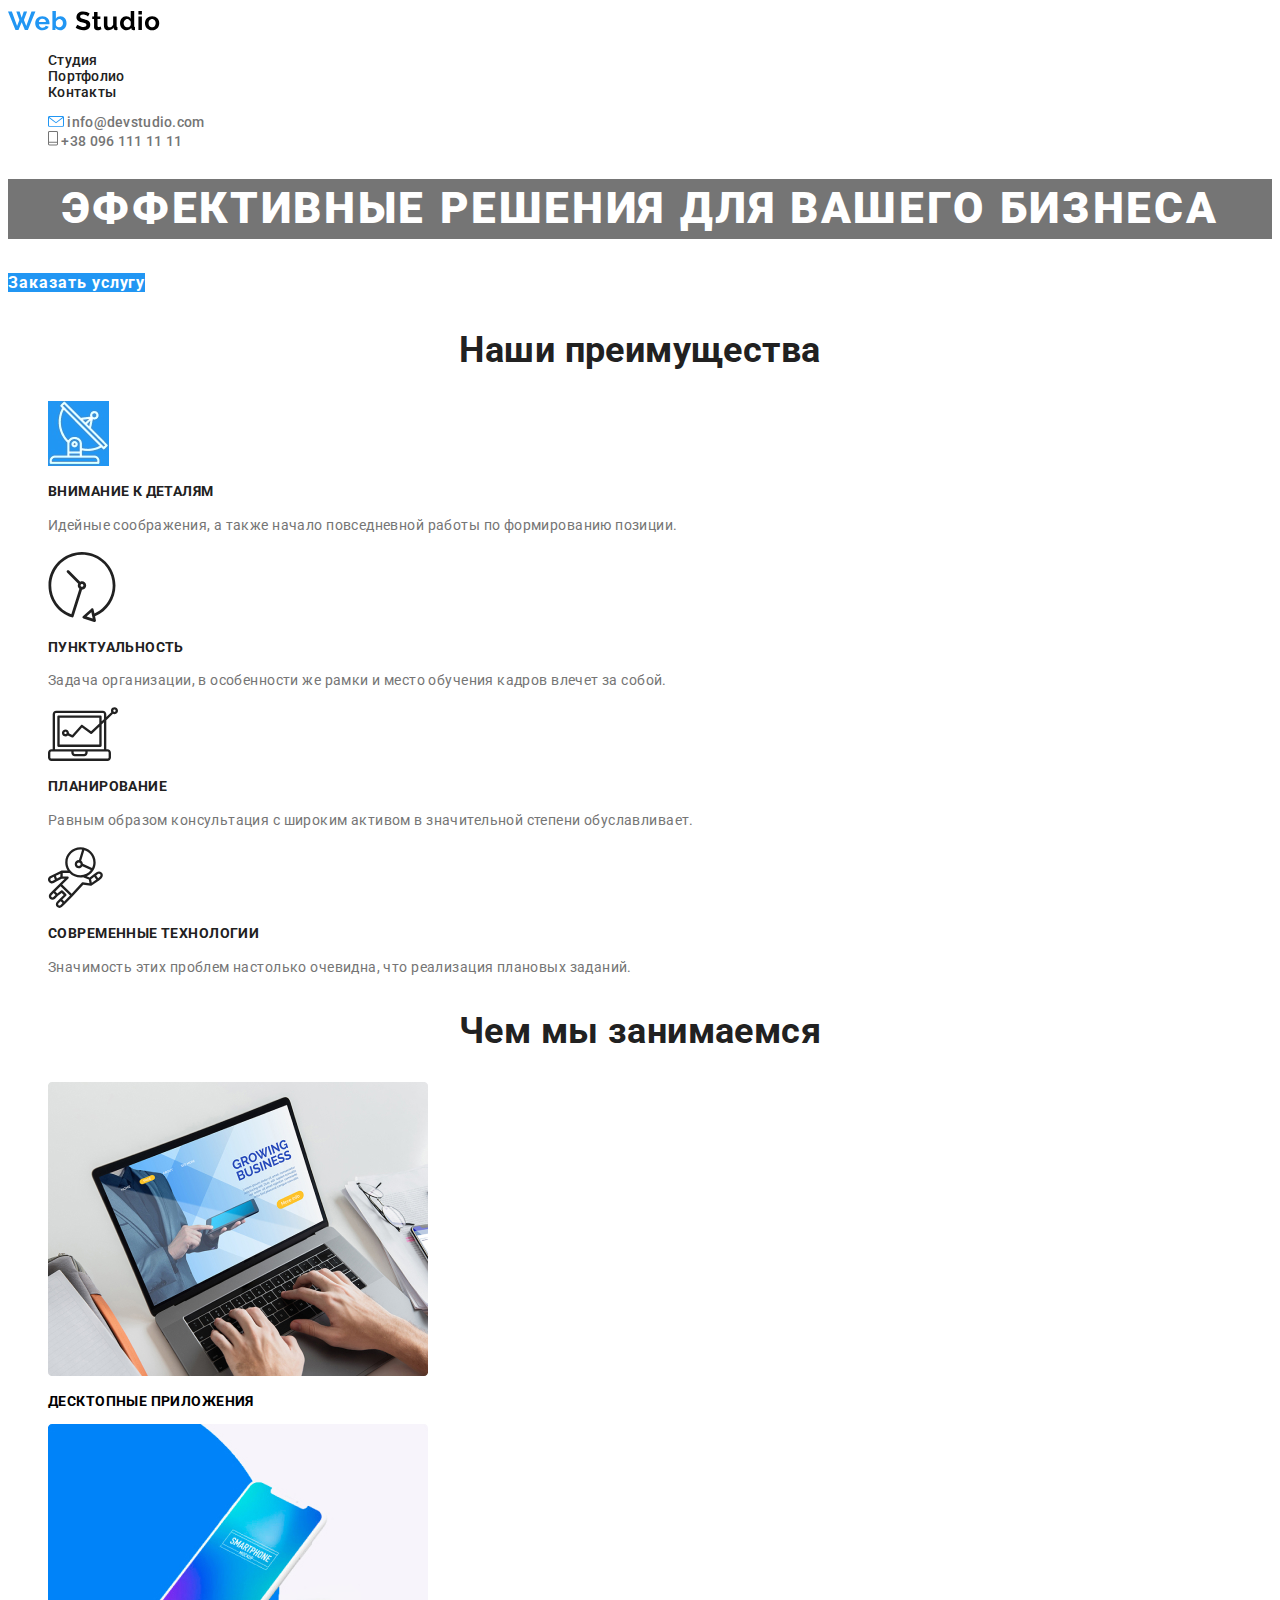
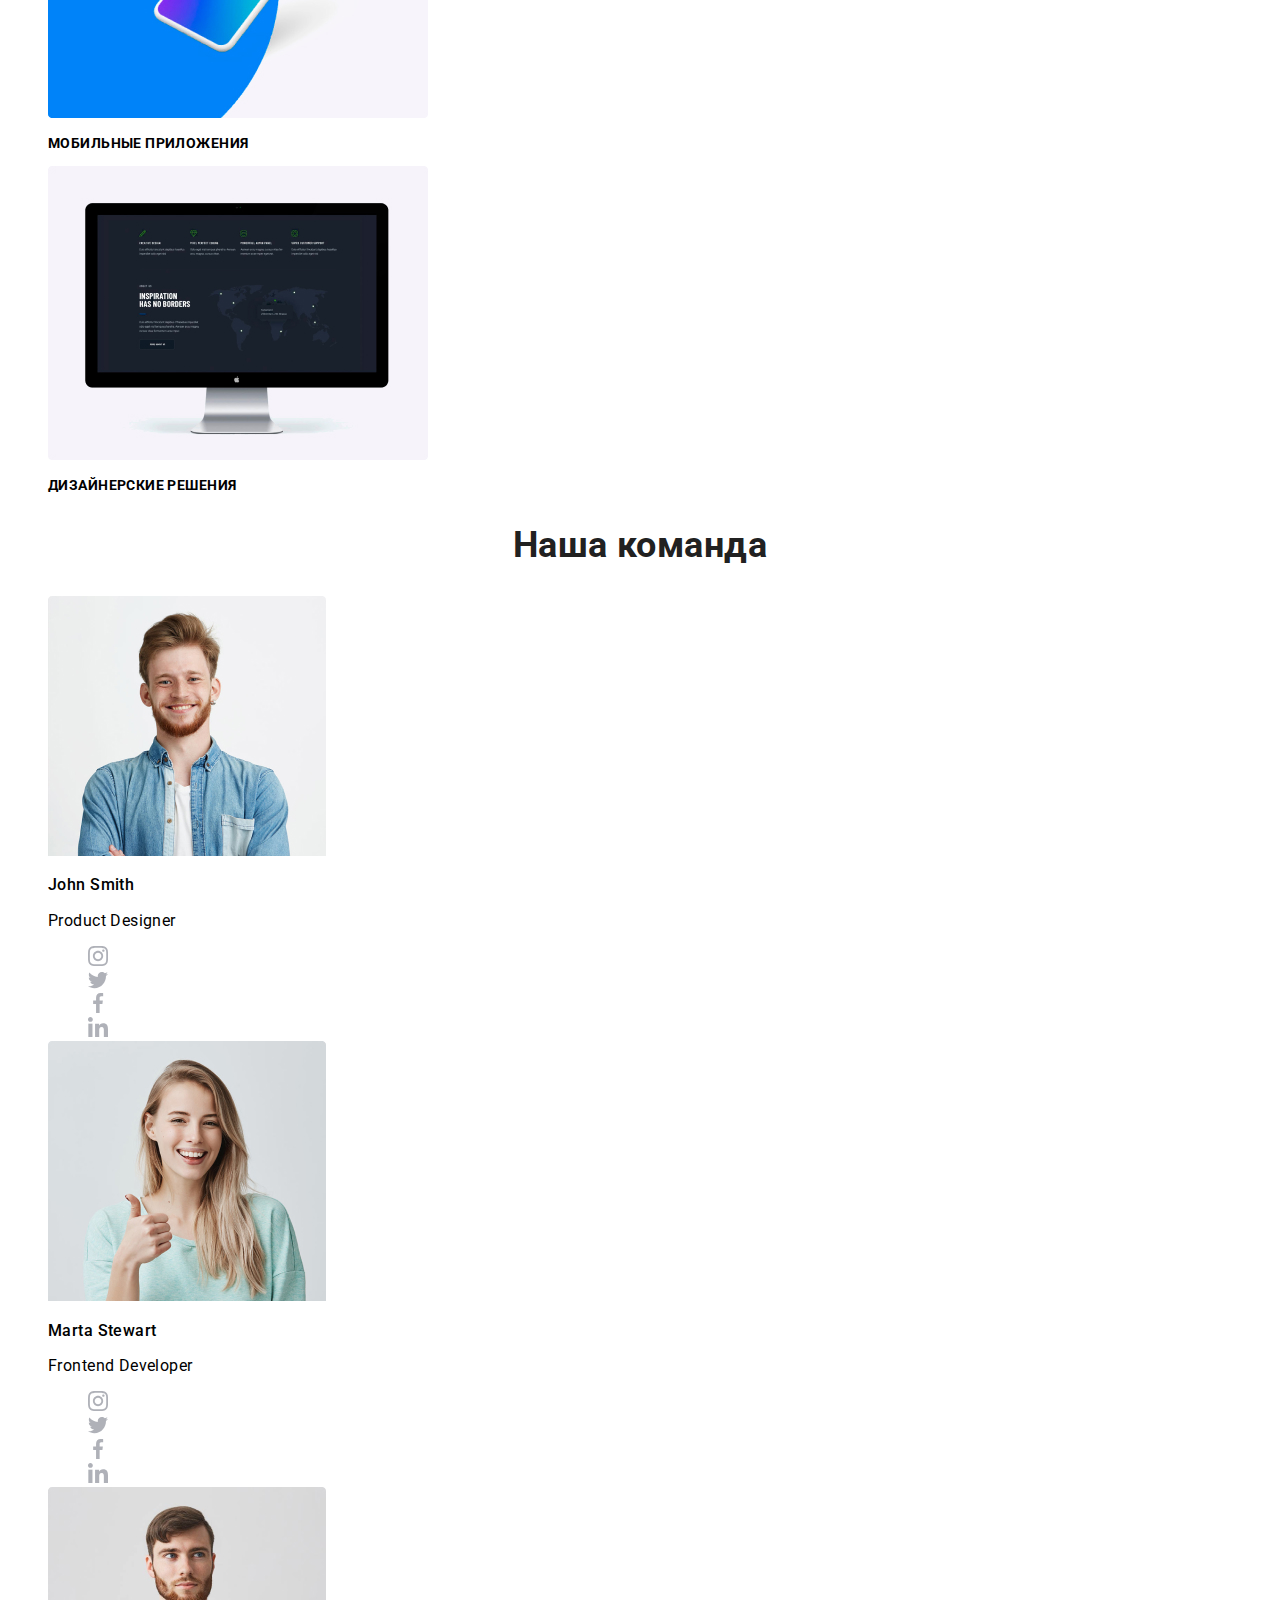
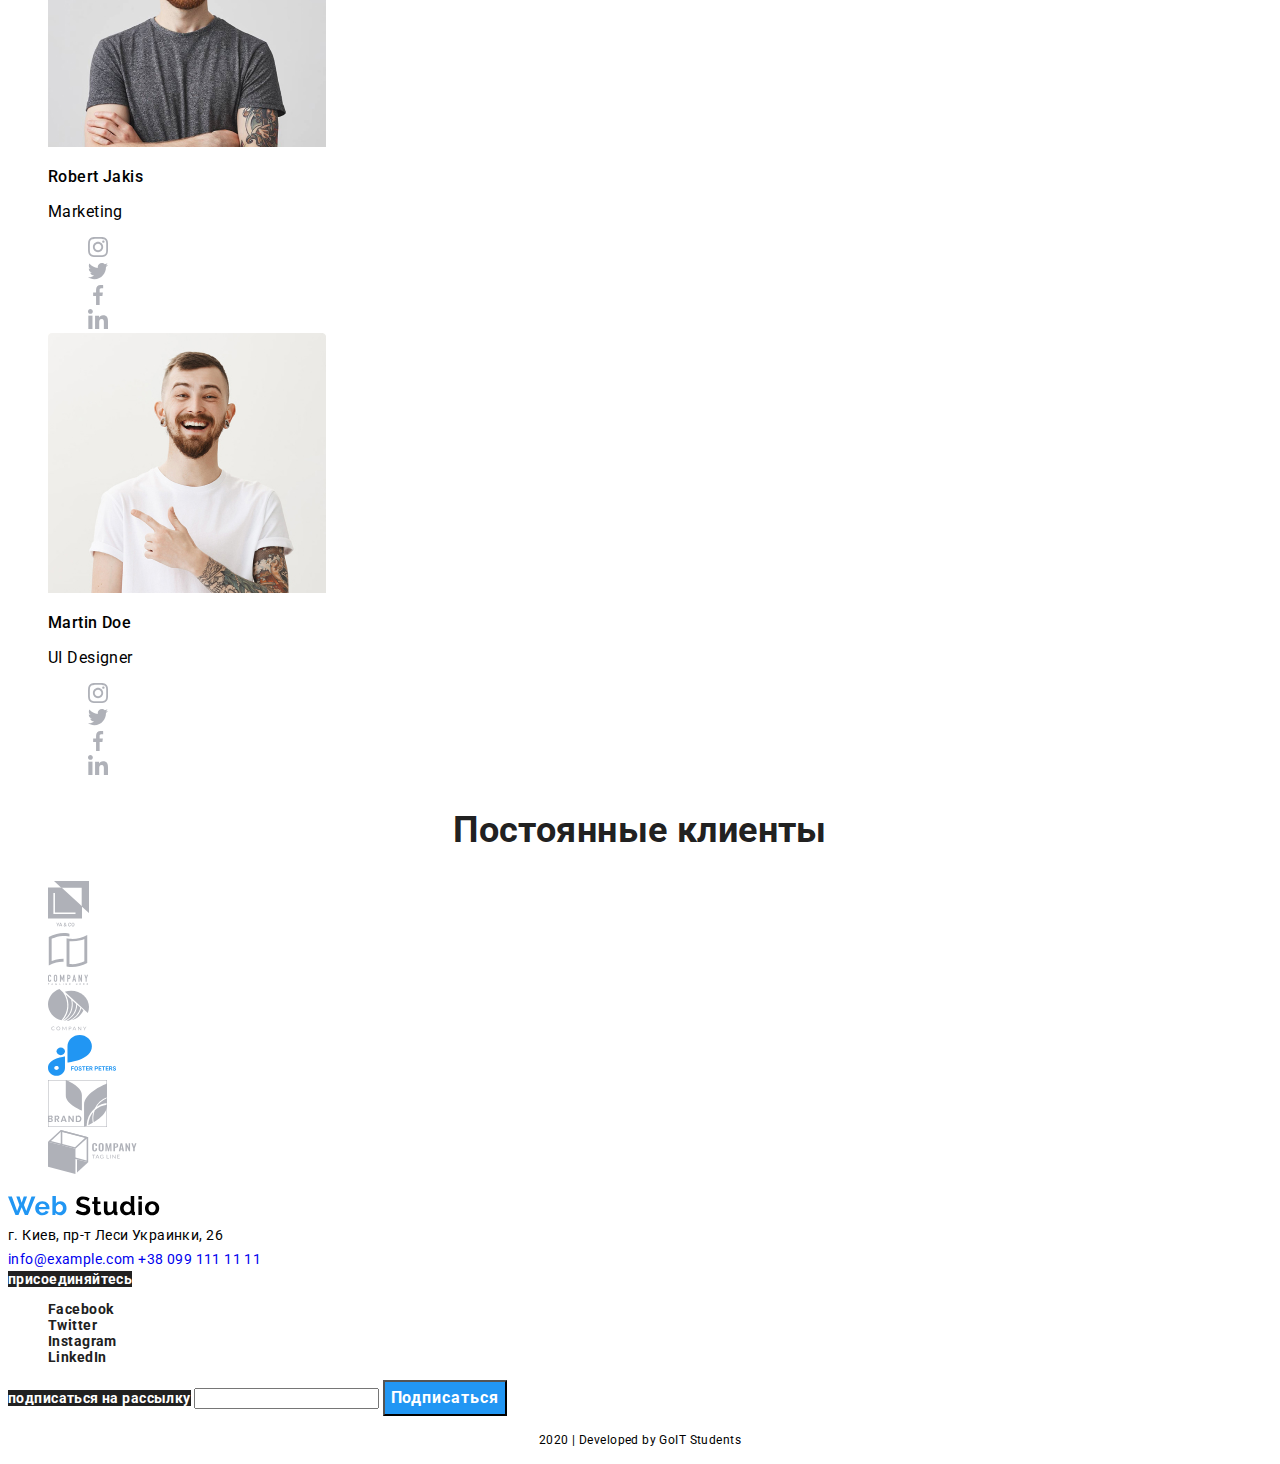
<file: index.html>
<!DOCTYPE html>
<html lang="ru">
  <head>
    <meta charset="UTF-8" />
    <meta name="viewport" content="width=device-width, initial-scale=1.0" />
    <title>Web Studio v.1</title>
    <link href="https://fonts.googleapis.com/css2?family=Roboto:wght@400;500;700;900&display=swap" rel="stylesheet" />
    <link rel="stylesheet" href="./css/styles.css" />
  </head>
  <body>
    <header>
      <!--Navigation webstudio-->
      <nav>
        <a href="/" class="logo"> <img src="./images/WebStudio.svg" alt="Веб-студия" /></a>
        <ul class="site-nav list">
          <li><a href="" class="link">Студия</a></li>
          <li><a href="./portfolio.html" class="link">Портфолио</a></li>
          <li><a href="" class="link">Контакты</a></li>
        </ul>
        <!--END Navigation webstudio-->
        <!--Contacts webstudio-->
        <ul class="auth-nav list">
          <li>
            <a href="mailto:info@devstudio.com" class="link"><img src="./images/envelope(hover).svg" alt="почта" /></a>
            <a href="mailto:info@devstudio.com" class="link">info@devstudio.com</a>
          </li>
          <li>
            <a href="tel:+380961111111" class="link"><img src="./images/Vector.svg" alt="телефон" /></a>
            <a href="tel:+380961111111" class="link">+38 096 111 11 11</a>
          </li>
        </ul>
        <!--END Contacts webstudio-->
      </nav>
    </header>
    <main>
      <!--Hero-->
      <section class="hero">
        <h1 class="hero-title">эффективные решения для вашего бизнеса</h1>
        <a href="" class="button primary">Заказать услугу</a>
      </section>
      <!--END Hero-->
      <!--Our advantages-->
      <section class="section">
        <h2 class="section-title">Наши преимущества</h2>
        <ul class="advantages list">
          <li>
            <!-- <img src="./images/Vector1.svg" alt="Внимание к деталям" /> тут правильная картинка,
               из-за фона ее не видно, пока поставил с joxi что было видно, потом уберу когда css ,
               будем изучать -->
            <img src="./images/WebStudio–Figma-GoogleChrome.jpg" alt="Внимание к деталям" />
            <h3 class="advantages-title">Внимание к деталям</h3>
            <p class="text">Идейные соображения, а также начало повседневной работы по формированию позиции.</p>
          </li>
          <li>
            <img src="./images/Vector(1).svg" alt="Пунктуальность" />
            <h3 class="advantages-title">Пунктуальность</h3>
            <p class="text">Задача организации, в особенности же рамки и место обучения кадров влечет за собой.</p>
          </li>
          <li>
            <img src="./images/Vector(2).svg" alt="Планирование" />
            <h3 class="advantages-title">Планирование</h3>
            <p class="text">Равным образом консультация с широким активом в значительной степени обуславливает.</p>
          </li>
          <li>
            <img src="./images/Vector(3).svg" alt="Современные технологии" />
            <h3 class="advantages-title">Современные технологии</h3>
            <p class="text">Значимость этих проблем настолько очевидна, что реализация плановых заданий.</p>
          </li>
        </ul>
      </section>
      <!--END Our advantages-->
      <!--That we do-->
      <section class="section">
        <h2 class="section-title">Чем мы занимаемся</h2>
        <ul class="list">
          <li><img src="./images/desktop.jpg" alt="Десктопные приложения" /></li>
          <h3 class="works">Десктопные приложения</h3>
          <li><img src="./images/mobile.jpg" alt="Мобильные приложения" /></li>
          <h3 class="works">Мобильные приложения</h3>
          <li><img src="./images/design.jpg" alt="Дизайнерские решения" /></li>
          <h3 class="works">Дизайнерские решения</h3>
        </ul>
      </section>
      <!--END That we do-->
      <!--Our team-->
      <section class="section">
        <h2 class="section-title">Наша команда</h2>
        <ul class="list">
          <li>
            <img src="./images/JohnSmith.jpg" alt="Фото John Smith" />
            <h3 lang="en" class="name">John Smith</h3>
            <p lang="en" class="profession">Product Designer</p>
            <ul class="list">
              <li>
                <a href=""><img src="./images/instagram2.svg" alt="Логотип Instagram" /></a>
              </li>
              <li>
                <a href=""><img src="./images/twitter1.svg" alt="Логотип twitter" /></a>
              </li>
              <li>
                <a href=""><img src="./images/facebook1.svg" alt="Логотип facebook" /></a>
              </li>
              <li>
                <a href=""><img src="./images/linkedin1.svg" alt="Логотип linkedin" /></a>
              </li>
            </ul>
          </li>
          <li>
            <img src="./images/MartaStewart.jpg" alt="Фото Marta Stewart" />
            <h3 lang="en" class="name">Marta Stewart</h3>
            <p lang="en" class="profession">Frontend Developer</p>
            <ul class="list">
              <li>
                <a href=""><img src="./images/instagram2.svg" alt="Логотип Instagram" /></a>
              </li>
              <li>
                <a href=""><img src="./images/twitter1.svg" alt="Логотип twitter" /></a>
              </li>
              <li>
                <a href=""><img src="./images/facebook1.svg" alt="Логотип facebook" /></a>
              </li>
              <li>
                <a href=""><img src="./images/linkedin1.svg" alt="Логотип linkedin" /></a>
              </li>
            </ul>
          </li>
          <li>
            <img src="./images/RobertJakis.jpg" alt="Фото Robert Jakis" />
            <h3 lang="en" class="name">Robert Jakis</h3>
            <p lang="en" class="profession">Marketing</p>
            <ul class="list">
              <li>
                <a href=""><img src="./images/instagram2.svg" alt="Логотип Instagram" /></a>
              </li>
              <li>
                <a href=""><img src="./images/twitter1.svg" alt="Логотип twitter" /></a>
              </li>
              <li>
                <a href=""><img src="./images/facebook1.svg" alt="Логотип facebook" /></a>
              </li>
              <li>
                <a href=""><img src="./images/linkedin1.svg" alt="Логотип linkedin" /></a>
              </li>
            </ul>
          </li>
          <li>
            <img src="./images/MartinDoe.jpg" alt="Фото Martin Doe" />
            <h3 lang="en" class="name">Martin Doe</h3>
            <p lang="en" class="profession">UI Designer</p>
            <ul class="list">
              <li>
                <a href=""><img src="./images/instagram2.svg" alt="Логотип Instagram" /></a>
              </li>
              <li>
                <a href=""><img src="./images/twitter1.svg" alt="Логотип twitter" /></a>
              </li>
              <li>
                <a href=""><img src="./images/facebook1.svg" alt="Логотип facebook" /></a>
              </li>
              <li>
                <a href=""><img src="./images/linkedin1.svg" alt="Логотип linkedin" /></a>
              </li>
            </ul>
          </li>
        </ul>
      </section>
      <!--END Our team-->
      <!--Regular customers-->
      <section class="section">
        <h2 class="section-title">Постоянные клиенты</h2>
        <ul class="list">
          <li>
            <a href=""><img src="./images/logo1.svg" alt="Логотип компании" /></a>
          </li>
          <li>
            <a href=""><img src="./images/logo2.svg" alt="Логотип компании" /></a>
          </li>
          <li>
            <a href=""><img src="./images/logo3.svg" alt="Логотип компании" /></a>
          </li>
          <li>
            <a href=""><img src="./images/logo4.svg" alt="Логотип компании" /></a>
          </li>
          <li>
            <a href=""><img src="./images/logo5.svg" alt="Логотип компании" /></a>
          </li>
          <li>
            <a href=""><img src="./images/logo6.svg" alt="Логотип компании" /></a>
          </li>
        </ul>
      </section>
      <!--END Regular customers-->
    </main>
    <footer>
      <a href="/" class="logo"> <img src="./images/WebStudio.svg" alt="Веб-студия" /></a>
      <!-- Address company and contacts-->
      <address class="address">
        г. Киев, пр-т Леси Украинки, 26
      </address>
      <address>
        <a href="mailto:info@example.com" class="address">info@example.com</a>
        <a href="tel:+380991111111" class="address">+38 099 111 11 11</a>
      </address>
      <div>
        <!-- END Address company and contacts-->
        <!-- Our media -->
        <b class="addto">присоединяйтесь</b>
        <!--    <ul>
                <li>
                  <a href=""><img src="./images/Ellipse.svg" alt="Логотип Instagram" /></a>
                </li>
                <li>
                  <a href=""><img src="./images/Ellipse(1).svg" alt="Логотип twitter" /></a>
                </li>
                <li>
                  <a href=""><img src="./images/Ellipse(2).svg" alt="Логотип facebook" /></a>
                </li>
                <li>
                  <a href=""><img src="./images/Ellipse(3).svg" alt="Логотип linkedin" /></a>
                </li>
              </ul> -->
        <ul class="Social-links list">
          <li>
            <a href="" class="link" aria-label="Ссылка на Facebook">Facebook</a>
          </li>
          <li>
            <a href="" class="link" aria-label="Ссылка на Twitter">Twitter</a>
          </li>
          <li>
            <a href="" class="link" aria-label="Ссылка на Instagram">Instagram</a>
          </li>
          <li>
            <a href="" class="link" aria-label="Ссылка на LinkedIn">LinkedIn</a>
          </li>
        </ul>
      </div>
      <!-- END Our media -->
      <!-- Send e-mail to us -->
      <div>
        <b class="addto">подписаться на рассылку</b>
        <input type="text" name="E-mail" />
        <button type="submit" class="button primary">Подписаться</button>
      </div>
      <!--END Send e-mail to us -->
      <p class="Developedby">2020 | Developed by GoIT Students</p>
    </footer>
  </body>
</html>
</file>
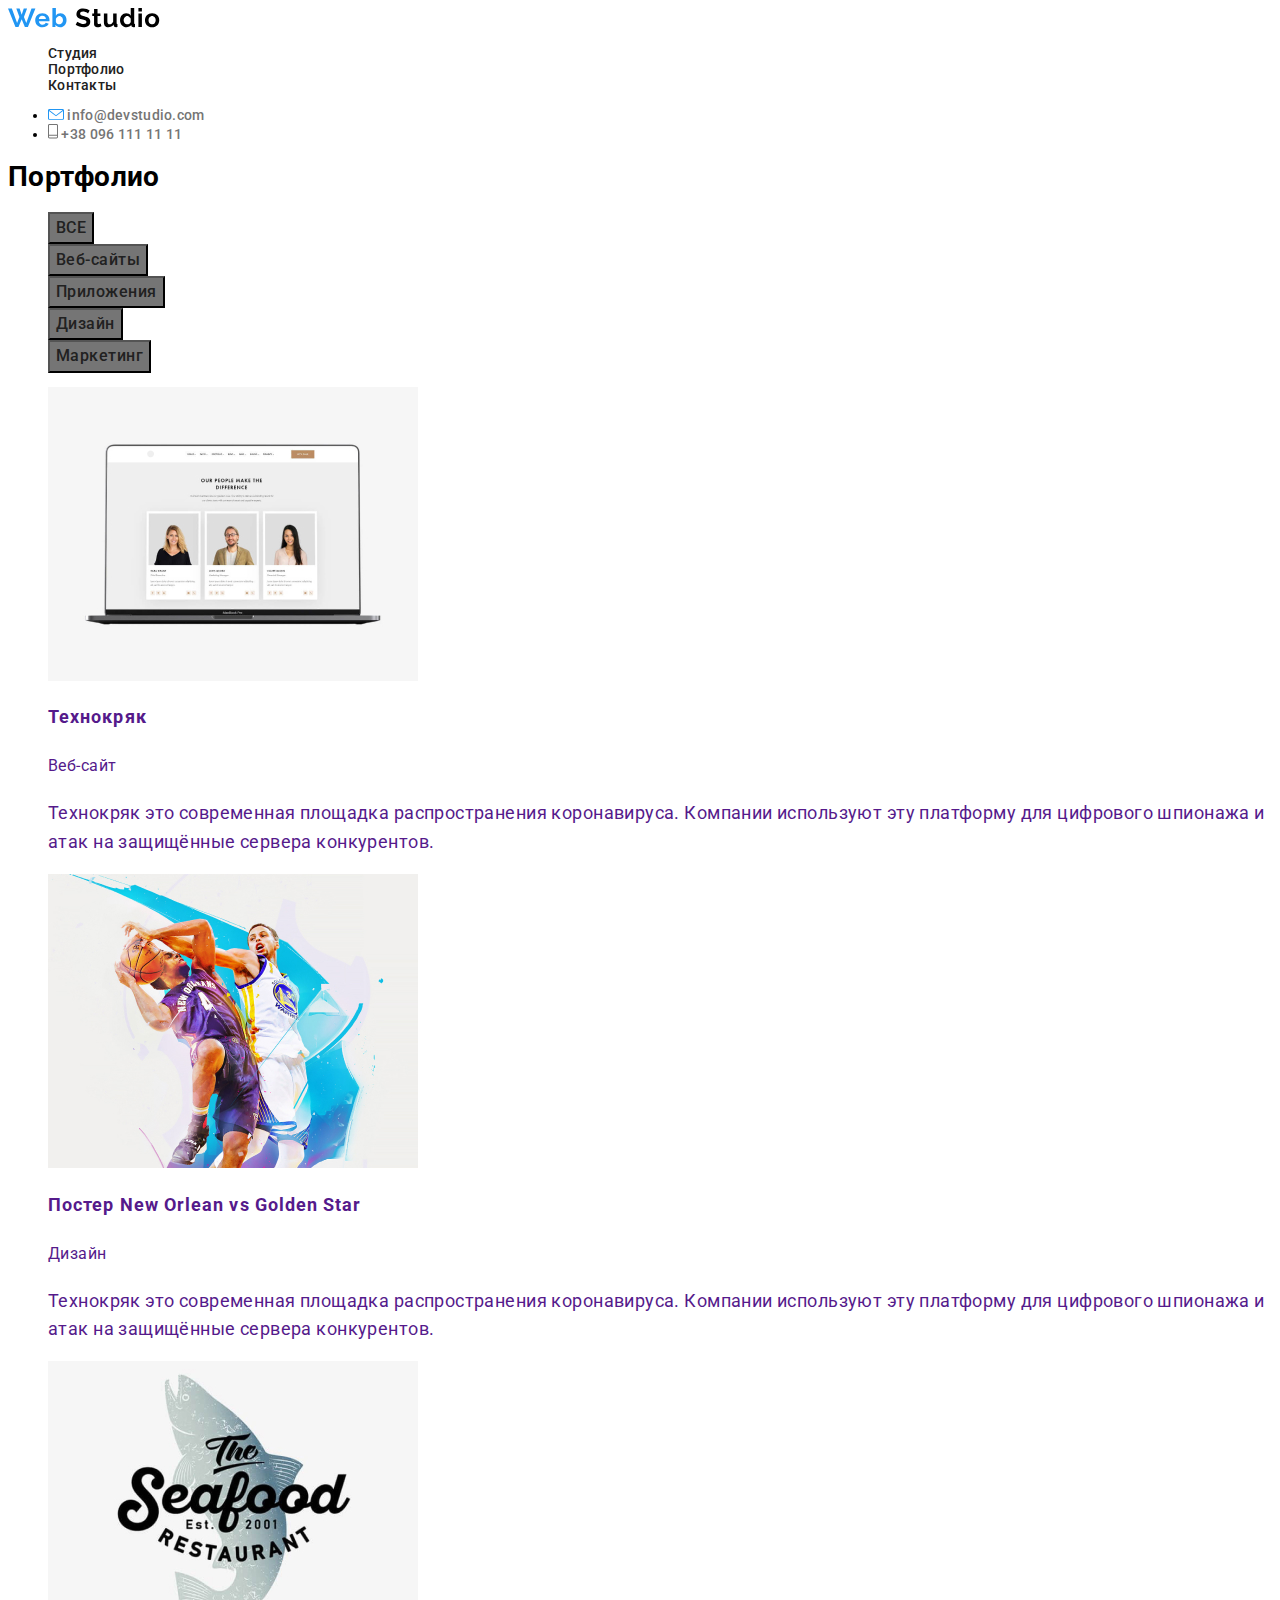
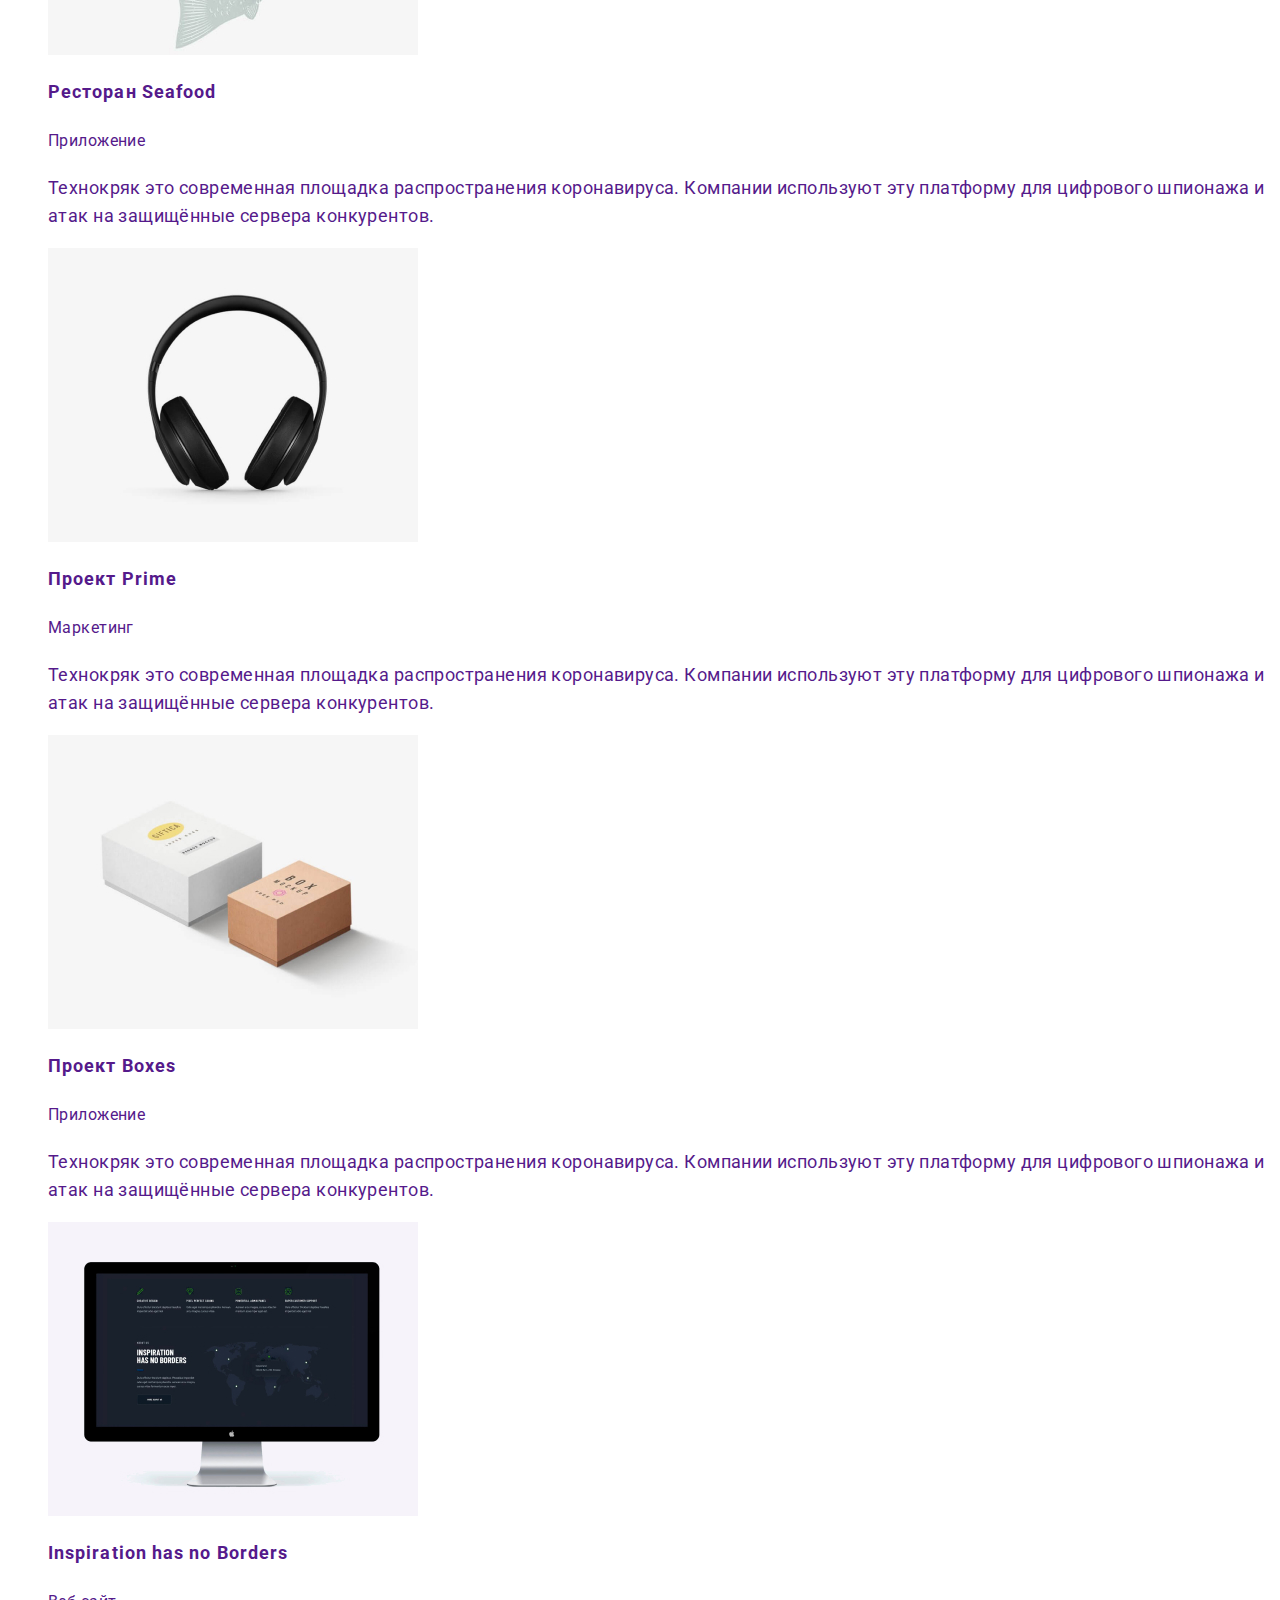
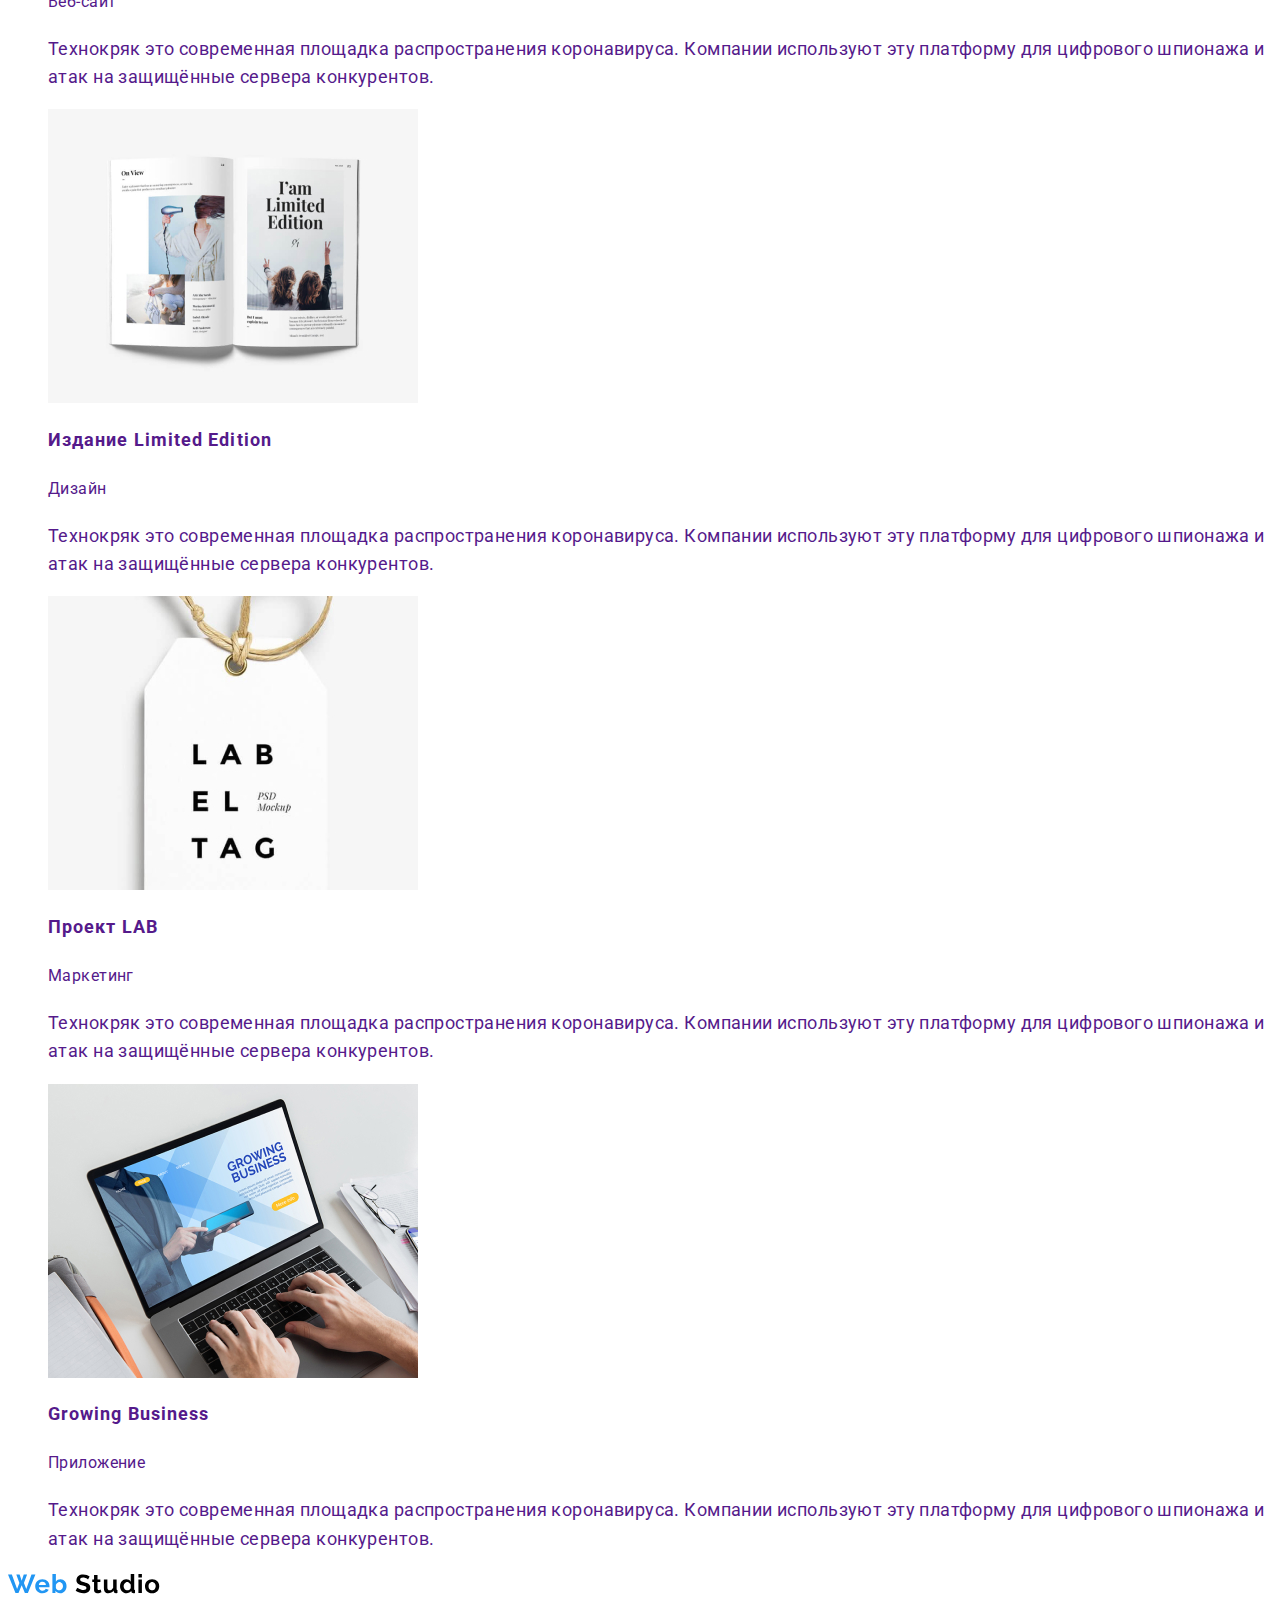
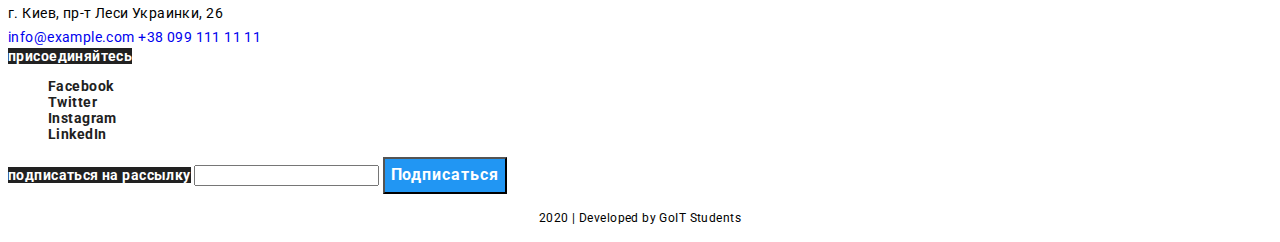
<file: portfolio.html>
<!DOCTYPE html>
<html lang="ru">
  <head>
    <meta charset="UTF-8" />
    <meta name="viewport" content="width=device-width, initial-scale=1.0" />
    <title>Document</title>
    <link href="https://fonts.googleapis.com/css2?family=Roboto:wght@400;500;700;900&display=swap" rel="stylesheet" />
    <link rel="stylesheet" href="./css/styles.css" />
  </head>
  <body>
    <header>
      <!--Navigation webstudio-->
      <nav>
        <a href="/"> <img src="./images/WebStudio.svg" alt="Веб-студия" /></a>
        <ul class="site-nav list">
          <li><a href="" class="link">Студия</a></li>
          <li><a href="" class="link">Портфолио</a></li>
          <li><a href="" class="link">Контакты</a></li>
        </ul>
      </nav>
      <!--END Navigation webstudio-->
      <!--Contacts webstudio-->
      <ul class="auth-nav">
        <li>
          <a href="mailto:info@devstudio.com" class="link"><img src="./images/envelope(hover).svg" alt="почта" /></a>
          <a href="mailto:info@devstudio.com" class="link">info@devstudio.com</a>
        </li>
        <li>
          <a href="tel:+380961111111" class="link"><img src="./images/Vector.svg" alt="телефон" /></a>
          <a href="tel:+380961111111" class="link">+38 096 111 11 11</a>
        </li>
      </ul>
      <!--END Contacts webstudio-->
    </header>
    <main>
      <section>
        <h1>Портфолио</h1>
        <ul class="list">
          <li><button class="button" type="button">ВСЕ</button></li>
          <li><button class="button" type="button">Веб-сайты</button></li>
          <li><button class="button" type="button">Приложения</button></li>
          <li><button class="button" type="button">Дизайн</button></li>
          <li><button class="button" type="button">Маркетинг</button></li>
        </ul>

        <ul class="list">
          <li>
            <a href=""
              ><img src="/images/techno.jpg" alt="Технокряк" />
              <h2 class="project">Технокряк</h2>
              <p class="category">Веб-сайт</p>
              <p class="description">
                Технокряк это современная площадка распространения коронавируса. Компании используют эту платформу для
                цифрового шпионажа и атак на защищённые сервера конкурентов.
              </p>
            </a>
          </li>
          <li>
            <a href=""
              ><img src="./images/basket.jpg" alt="Постер New Orlean vs Golden Star" />
              <h2 class="project">Постер New Orlean vs Golden Star</h2>
              <p class="category">Дизайн</p>
              <p class="description">
                Технокряк это современная площадка распространения коронавируса. Компании используют эту платформу для
                цифрового шпионажа и атак на защищённые сервера конкурентов.
              </p>
            </a>
          </li>
          <li>
            <a href=""
              ><img src="./images/seafood.jpg" alt="Ресторан Seafood" />
              <h2 class="project">Ресторан Seafood</h2>
              <p class="category">Приложение</p>
              <p class="description">
                Технокряк это современная площадка распространения коронавируса. Компании используют эту платформу для
                цифрового шпионажа и атак на защищённые сервера конкурентов.
              </p>
            </a>
          </li>
          <li>
            <a href=""
              ><img src="./images/prime.jpg" alt="Проект Prime" />
              <h2 class="project">Проект Prime</h2>
              <p class="category">Маркетинг</p>
              <p class="description">
                Технокряк это современная площадка распространения коронавируса. Компании используют эту платформу для
                цифрового шпионажа и атак на защищённые сервера конкурентов.
              </p>
            </a>
          </li>
          <li>
            <a href=""
              ><img src="./images/boxes.jpg" alt="Проект Boxes" />
              <h2 class="project">Проект Boxes</h2>
              <p class="category">Приложение</p>
              <p class="description">
                Технокряк это современная площадка распространения коронавируса. Компании используют эту платформу для
                цифрового шпионажа и атак на защищённые сервера конкурентов.
              </p>
            </a>
          </li>
          <li>
            <a href=""
              ><img src="./images/inspiration.jpg" alt="Inspiration has no Borders" />
              <h2 class="project">Inspiration has no Borders</h2>
              <p class="category">Веб-сайт</p>
              <p class="description">
                Технокряк это современная площадка распространения коронавируса. Компании используют эту платформу для
                цифрового шпионажа и атак на защищённые сервера конкурентов.
              </p>
            </a>
          </li>
          <li>
            <a href=""
              ><img src="./images/limited.jpg" alt="Издание Limited Edition" />
              <h2 class="project">Издание Limited Edition</h2>
              <p class="category">Дизайн</p>
              <p class="description">
                Технокряк это современная площадка распространения коронавируса. Компании используют эту платформу для
                цифрового шпионажа и атак на защищённые сервера конкурентов.
              </p>
            </a>
          </li>
          <li>
            <a href=""
              ><img src="./images/lab.jpg" alt="Проект LAB" />
              <h2 class="project">Проект LAB</h2>
              <p class="category">Маркетинг</p>
              <p class="description">
                Технокряк это современная площадка распространения коронавируса. Компании используют эту платформу для
                цифрового шпионажа и атак на защищённые сервера конкурентов.
              </p>
            </a>
          </li>
          <li>
            <a href=""
              ><img src="./images/crowing.jpg" alt="Growing Business" />
              <h2 class="project">Growing Business</h2>
              <p class="category">Приложение</p>
              <p class="description">
                Технокряк это современная площадка распространения коронавируса. Компании используют эту платформу для
                цифрового шпионажа и атак на защищённые сервера конкурентов.
              </p>
            </a>
          </li>
        </ul>
      </section>
    </main>
    <footer>
      <a href="/" class="logo"> <img src="./images/WebStudio.svg" alt="Веб-студия" /></a>
      <!-- Address company and contacts-->
      <address class="address">
        г. Киев, пр-т Леси Украинки, 26
      </address>
      <address>
        <a href="mailto:info@example.com" class="address">info@example.com</a>
        <a href="tel:+380991111111" class="address">+38 099 111 11 11</a>
      </address>
      <div>
        <!-- END Address company and contacts-->
        <!-- Our media -->
        <b class="addto">присоединяйтесь</b>
        <!--    <ul>
                      <li>
                        <a href=""><img src="./images/Ellipse.svg" alt="Логотип Instagram" /></a>
                      </li>
                      <li>
                        <a href=""><img src="./images/Ellipse(1).svg" alt="Логотип twitter" /></a>
                      </li>
                      <li>
                        <a href=""><img src="./images/Ellipse(2).svg" alt="Логотип facebook" /></a>
                      </li>
                      <li>
                        <a href=""><img src="./images/Ellipse(3).svg" alt="Логотип linkedin" /></a>
                      </li>
                    </ul> -->
        <ul class="Social-links list">
          <li>
            <a href="" class="link" aria-label="Ссылка на Facebook">Facebook</a>
          </li>
          <li>
            <a href="" class="link" aria-label="Ссылка на Twitter">Twitter</a>
          </li>
          <li>
            <a href="" class="link" aria-label="Ссылка на Instagram">Instagram</a>
          </li>
          <li>
            <a href="" class="link" aria-label="Ссылка на LinkedIn">LinkedIn</a>
          </li>
        </ul>
      </div>
      <!-- END Our media -->
      <!-- Send e-mail to us -->
      <div>
        <b class="addto">подписаться на рассылку</b>
        <input type="text" name="E-mail" />
        <button type="submit" class="button primary">Подписаться</button>
      </div>
      <!--END Send e-mail to us -->
      <p class="Developedby">2020 | Developed by GoIT Students</p>
    </footer>
  </body>
</html>
</file>
<file: css/styles.css>
/* цвет основного текста #212121 */
/* вторичный цвет текста #757575 */
/* белый #FFFFFF */
/* акцент #2196F3 */
/* вторичный цвет фона #F5F4FA */
/* цвет бекграунда #E5E5E5 */
:root {
  --primary-text-color: #212121;
  --text-color: #757575;
  --accent-color: #2196f3;
  --primary-white-color: #ffffff;
}

body {
  color: var(--primary-text-color)
  background-color: #ffffff;
  
  font-family: Roboto, sans-serif;
  font-style: normal;
  font-weight: 700;
  font-size: 14px;
  line-height: 1.14;
  letter-spacing: 0.03em;
  
}

.logo {
  font-family: Raleway;
  font-style: normal;
  font-weight: 700;
  font-size: 26px;
  line-height: 1.19;
}

.list {
  list-style: none;
}

/* Site nav */
.site-nav .link {
  color: var(--primary-text-color);
  font-weight: 500;
  letter-spacing: 0.02em;
}
.site-nav .link:hover,
.site-nav .link:focus {
  color: var(--accent-color);
}
.auth-nav .link {
  color: var(--text-color);
  font-weight: 500;
  letter-spacing: 0.02em;
}
.auth-nav .link:hover,
.auth-nav .link:focus {
  color: var(--accent-color);
}
/* Hero */
.hero-title{
  color: var(--primary-white-color);
  background-color: var(--text-color);
  font-weight: 900;
  font-size: 44px;
  line-height: 1.36;
  text-align: center;
  letter-spacing: 0.06em; 
  text-transform: uppercase;
}

/* Section */
.section-title {
  color: var(--primary-text-color);
  font-weight: 700;
  font-size: 36px;
  line-height: 1.17;
  text-align: center; 
}

/* Our advantages */
.advantages .advantages-title {
  color: var(--primary-text-color);
  text-transform: uppercase;
  font-size: 14px;
  font-weight: 700;
  
}


.advantages .text {
  color: var(--text-color);
  font-weight: 400;
  font-size: 14px;
  line-height: 1.71; 
}

/* That we do */

.works{
  font-size: 14px;
  text-transform: uppercase;
}


/* Our team */
.section .name {
  font-weight: 500;
  font-size: 16px;
  line-height: 1.19;
}
.section .profession{
  font-weight: 400;
  font-size: 16px;
  line-height: 1.19;
}


/* Regular customers */


/* Footer */
.Social-links .link {
  color: var(--primary-text-color);
}
.Social-links .link:hover,
.Social-links .link:focus {
  color: var(--accent-color);
}



/* Address company and contacts */
.address {
  font-style: normal;
  font-weight: 400;
  font-size: 14px;
  line-height: 1.71;
}

/* Our media */
.addto {
  color: var(--primary-white-color);
  background-color: var(--primary-text-color);
  font-weight: 700;

}

.Developedby{
  font-weight: 400;
  font-size: 12px;
  line-height: 2;
  text-align: center;
}

/* Button */
button {
  font-family: inherit;
  

}
.button{
  color: var(--primary-text-color);
  background-color: var(--text-color);
  text-decoration: none;
  font-weight: 500;
  font-size: 16px;
  line-height: 1.63;
/* identical to box height, or 162% */

text-align: center;
letter-spacing: 0.03em;
}
.button:hover,
.button:focus{
  color: var(--primary-white-color);
  background-color: var(--accent-color);
}
.button.primary {
  color: var(--primary-white-color);
  background-color: var(--accent-color);
  font-weight: 700;
  font-size: 16px;
  line-height: 1.9;
  letter-spacing: 0.06em;
}



/* Portfolio */

.project{
  font-weight: 700;
  font-size: 18px;
  line-height: 2;
  letter-spacing: 0.06em;
  
}
.category {
  font-weight: 400;
  font-size: 16px;
  line-height: 1.88;
  

}
.description{
  font-weight: 400;
  font-size: 18px;
  line-height: 1.56;
  
}
a{
  text-decoration: none;
}
</file>
